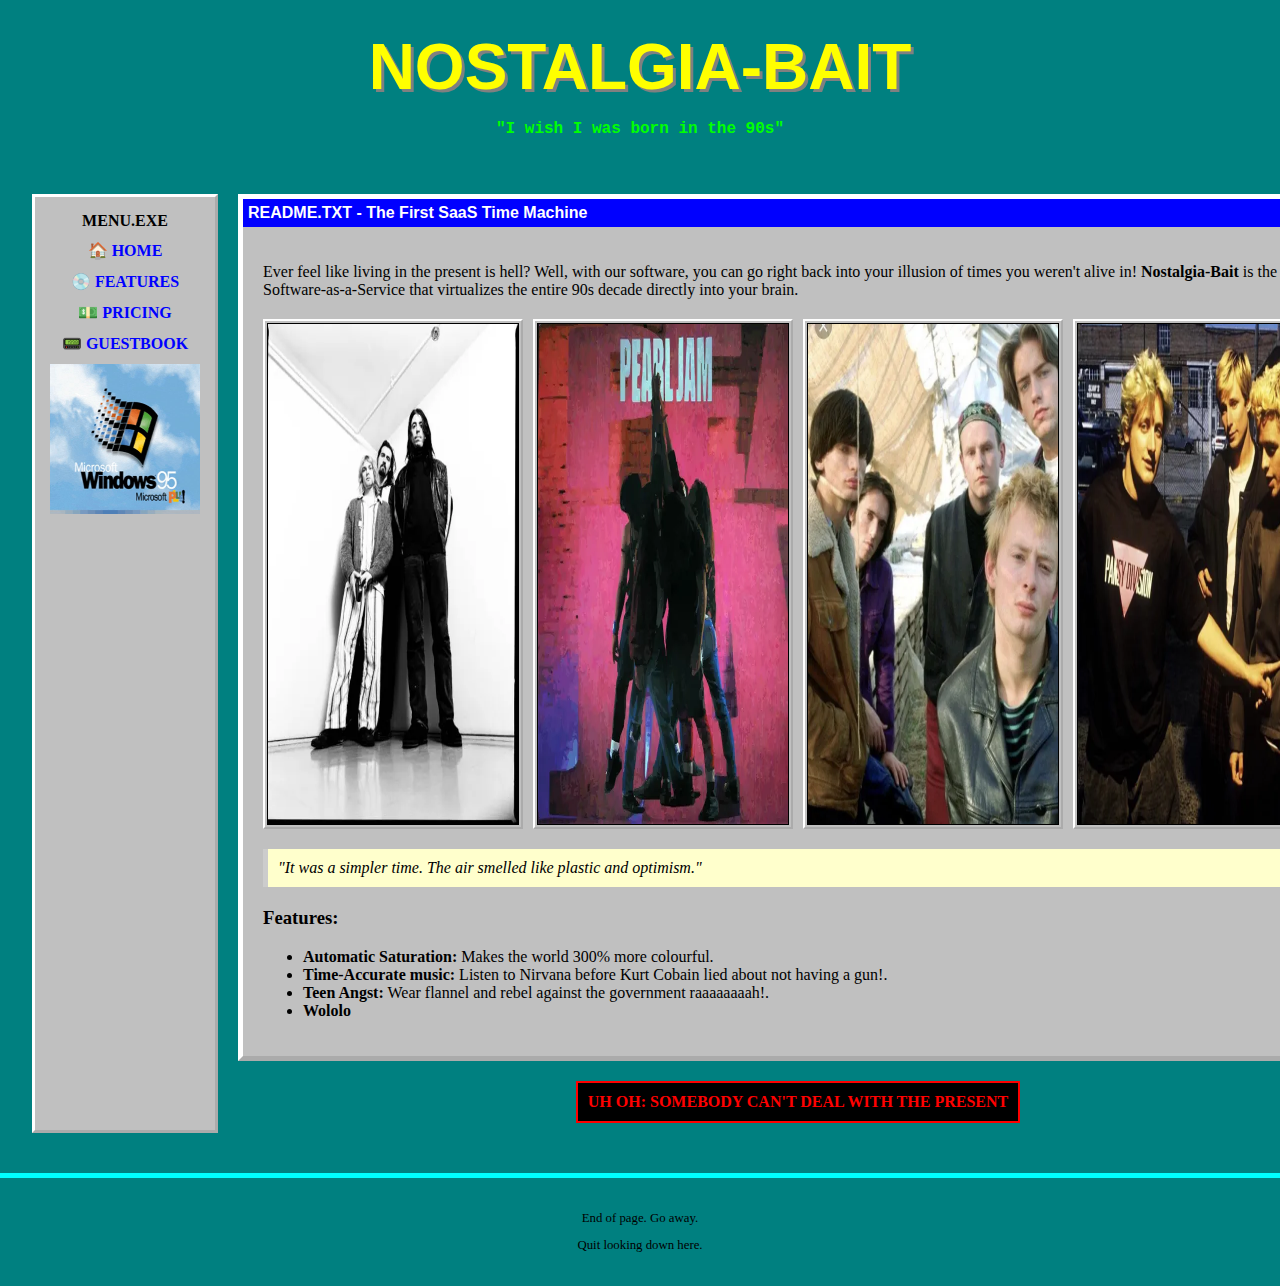
<file: fsd1/index.html>
<!DOCTYPE html>
<html lang="en">

<head>
    <meta charset="UTF-8">
    <meta name="viewport" content="width=device-width, initial-scale=1.0">
    <title>Nostalgia-Bait</title>
    <link rel="stylesheet" href="style.css">
</head>

<body>

    <header class="top-section">
        <h1 class="logo-text">NOSTALGIA-BAIT</h1>
        <p class="sub-text">"I wish I was born in the 90s"</p>
    </header>

    <div class="page-layout">
        <aside class="left-bar">
            <b>MENU.EXE</b>
            <nav>
                <a href="#">🏠 HOME</a>
                <a href="#">💿 FEATURES</a>
                <a href="#">💵 PRICING</a>
                <a href="#">📟 GUESTBOOK</a>
            </nav>
            <img src="win95.jpg" height="150" width="150" alt="win95">
        </aside>

        <main class="content-area">
            <article class="window-box">
                <div class="window-header">
                    README.TXT - The First SaaS Time Machine
                </div>
                <div class="window-body">
                    <p>Ever feel like living in the present is hell? Well, with our software, you can go right back into
                        your illusion of times you weren't alive in! <b>Nostalgia-Bait</b> is the first
                        Software-as-a-Service that virtualizes the entire 90s decade directly into your brain.</p>

                    <div class="band-gallery">
                        <div class="band-item">
                            <img src="nirvana.webp" alt="Nirvana" height="500" width="250">
                        </div>
                        <div class="band-item">
                            <img src="pj.webp" alt="Pearl Jam" height="500" width="250">
                        </div>
                        <div class="band-item">
                            <img src="rh.webp" alt="Radiohead" height="500" width="250">
                        </div>
                        <div class="band-item">
                            <img src="gday.webp" alt="Green Day" height="500" width="250">
                        </div>
                    </div>

                    <blockquote>"It was a simpler time. The air smelled like plastic and optimism."</blockquote>

                    <h3>Features:</h3>
                    <ul>
                        <li><b>Automatic Saturation:</b> Makes the world 300% more colourful.</li>
                        <li><b>Time-Accurate music:</b> Listen to Nirvana before Kurt Cobain lied about not having a
                            gun!.</li>
                        <li><b>Teen Angst:</b> Wear flannel and rebel against the government raaaaaaaah!.</li>
                        <li><b>Wololo</b></li>
                    </ul>
                </div>
            </article>

            <div class="sarc">
                <div class="red-alert">UH OH: SOMEBODY CAN'T DEAL WITH THE PRESENT</div>
            </div>
        </main>
    </div>

    <footer class="bottom-info">
        <p>End of page. Go away.</p>
        <p>Quit looking down here.</p>
    </footer>

</body>

</html>
</file>
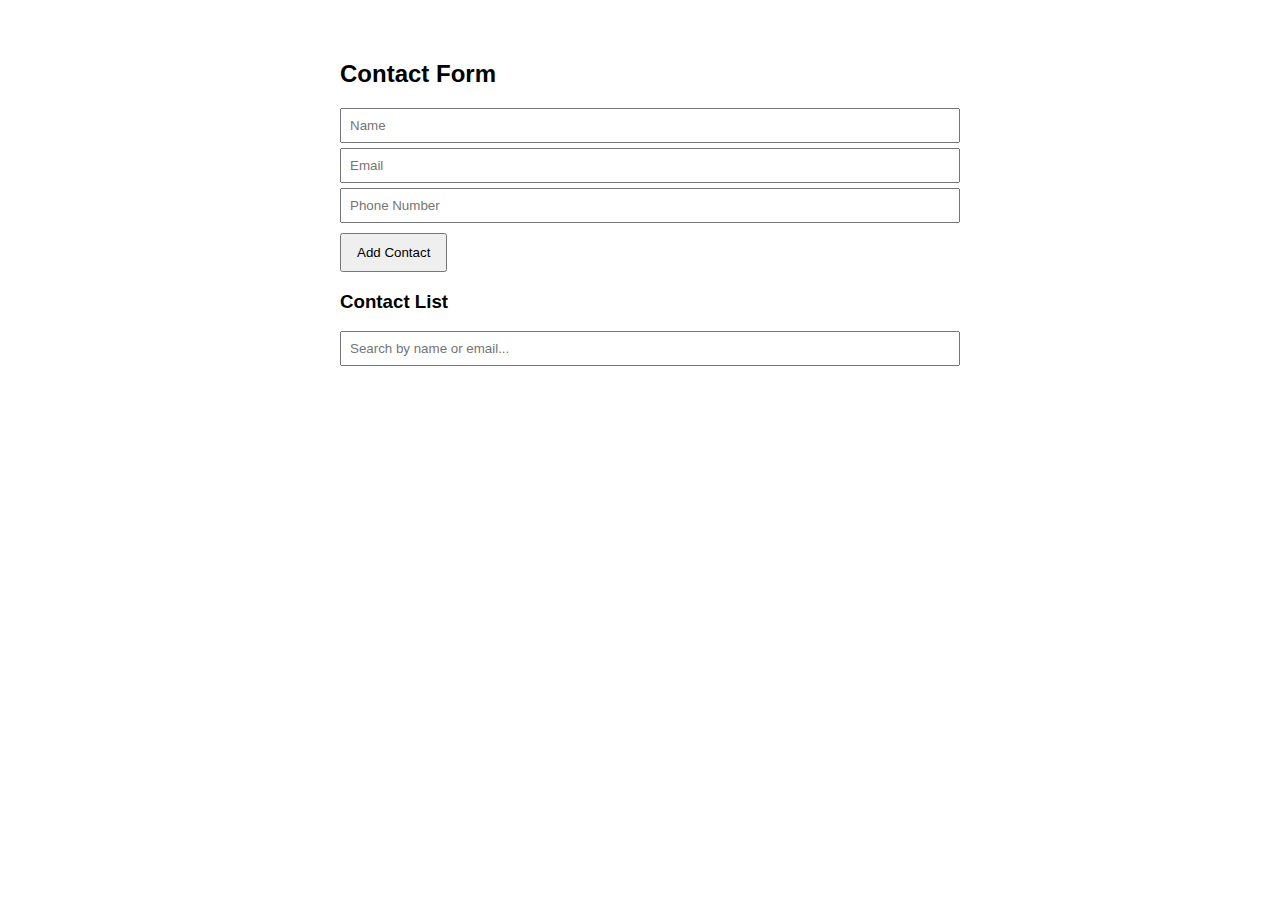
<file: fsd2/index.html>
<!DOCTYPE html>
<html lang="en">

<head>
    <meta charset="UTF-8">
    <title>Contact Manager</title>
    <style>
        body {
            font-family: sans-serif;
            max-width: 600px;
            margin: 20px auto;
            padding: 20px;
        }

        .form-group {
            margin-bottom: 10px;
        }

        input {
            display: block;
            width: 100%;
            padding: 8px;
            margin-top: 5px;
        }

        button {
            padding: 10px 15px;
            cursor: pointer;
            margin-top: 10px;
        }

        .contact-item {
            border: 1px solid #ddd;
            padding: 10px;
            margin-top: 10px;
            border-radius: 4px;
        }

        .actions {
            margin-top: 10px;
        }

        .edit-btn {
            background-color: #ffc107;
        }

        .delete-btn {
            background-color: #dc3545;
            color: white;
        }
    </style>
</head>

<body>

    <h2>Contact Form</h2>
    <div class="form-group">
        <input type="text" id="name" placeholder="Name">
        <input type="email" id="email" placeholder="Email">
        <input type="number" id="phone" placeholder="Phone Number">
        <button id="submitBtn" onclick="saveContact()">Add Contact</button>
    </div>

    <h3>Contact List</h3>
    <input type="text" id="search" placeholder="Search by name or email..." oninput="renderContacts()">
    <div id="contactList"></div>

    <script src="script.js"></script>
</body>

</html>
</file>
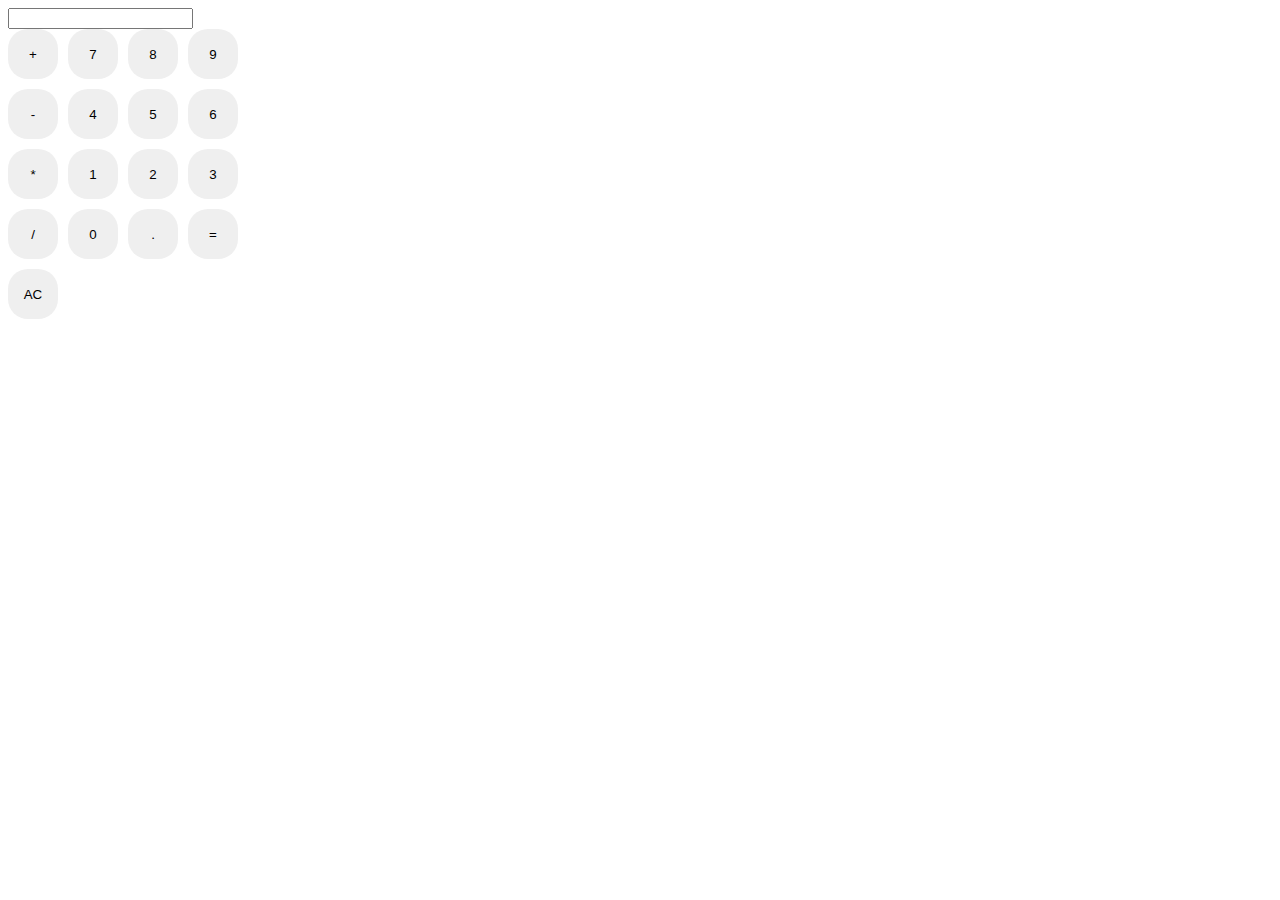
<file: prac/index.html>
<!DOCTYPE html>
<html>

<head>
    <title>
        hi
    </title>
    <link rel="stylesheet" href="style.css">
</head>

<body>
    <div id="calculator">
        <input id="display" readonly>
        <div id="keys">
            <button onclick="appendToDisplay('+')">+</button>
            <button onclick="appendToDisplay('7')">7</button>
            <button onclick="appendToDisplay('8')">8</button>
            <button onclick="appendToDisplay('9')">9</button>
            <button onclick="appendToDisplay('-')">-</button>
            <button onclick="appendToDisplay('4')">4</button>
            <button onclick="appendToDisplay('5')">5</button>
            <button onclick="appendToDisplay('6')">6</button>
            <button onclick="appendToDisplay('*')">*</button>
            <button onclick="appendToDisplay('1')">1</button>
            <button onclick="appendToDisplay('2')">2</button>
            <button onclick="appendToDisplay('2')">3</button>
            <button onclick="appendToDisplay('/')">/</button>
            <button onclick="appendToDisplay('0')">0</button>
            <button onclick="appendToDisplay('.')">.</button>
            <button onclick="calculate()">=</button>
            <button onclick="clearDisplay()">AC</button>
        </div>
    </div>
    <script>
        const display = document.getElementById("display");
        function appendToDisplay(input) {
            display.value += input;
        }

        function clearDisplay() {
            display.value = "";
        }

        function calculate() {
            display.value = eval(display.value);
        }
    </script>
</body>

</html>
</file>
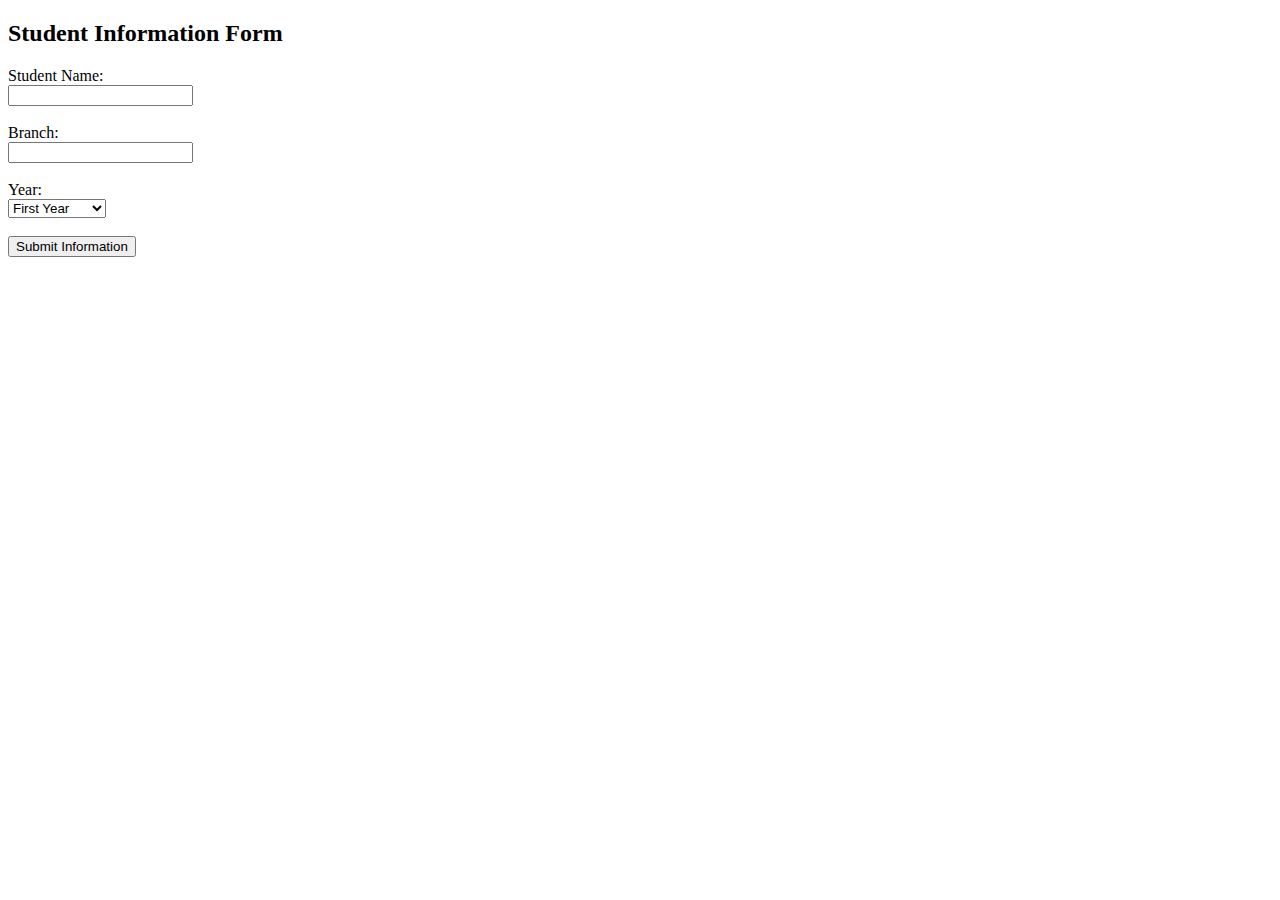
<file: fsd4/student-server/public/index.html>
<!DOCTYPE html>
<html>

<head>
    <title>Student Registration</title>
</head>

<body>
    <h2>Student Information Form</h2>
    <form action="/submit-form" method="POST">
        <label>Student Name:</label><br>
        <input type="text" name="studentName" required><br><br>

        <label>Branch:</label><br>
        <input type="text" name="branch" required><br><br>

        <label>Year:</label><br>
        <select name="year">
            <option value="First Year">First Year</option>
            <option value="Second Year">Second Year</option>
            <option value="Third Year">Third Year</option>
            <option value="Fourth Year">Fourth Year</option>
        </select><br><br>

        <button type="submit">Submit Information</button>
    </form>
</body>

</html>
</file>
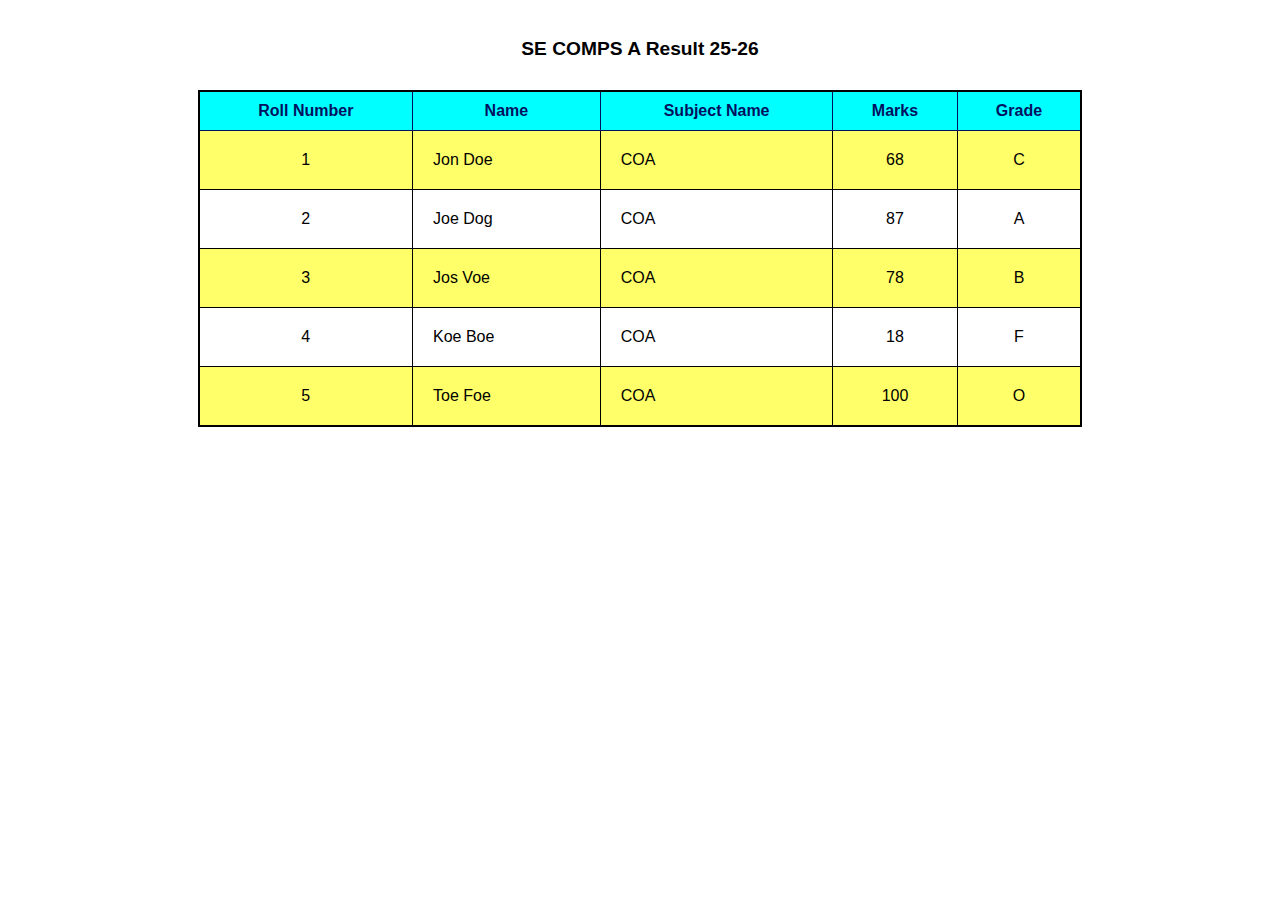
<file: demo.html>
<!DOCTYPE html>
<html>

<head>
    <title>Student Academic Results</title>
    <style>
        table {
            font-family: Arial, Helvetica, sans-serif;
            width: 70%;
            margin: auto;
            border: 2px solid;
            border-collapse: collapse;
        }

        caption {
            padding: 30px;
            font-weight: bold;
            font-size: larger;
        }

        th {
            background-color: aqua;
            font-weight: bold;
            color: rgb(0, 17, 95);
            border: 1px solid;
            border-collapse: collapse;
            padding: 10px;
            text-align: center;
        }

        td {
            border: 1px solid;
            border-collapse: collapse;
            padding: 20px;
            text-align: center;
        }

        .c {
            text-align: left;
        }

        tr:hover {
            background-color: rgb(114, 107, 16);
            color: azure;
        }

        tr:nth-child(even) {
            background-color: rgba(255, 255, 0, 0.589);
        }

        tr:nth-child(even):hover {
            background-color: rgb(114, 107, 16);
        }
    </style>
</head>

<body>
    <table>
        <caption>SE COMPS A Result 25-26</caption>
        <tr>
            <th>Roll Number</th>
            <th>Name</th>
            <th>Subject Name</th>
            <th>Marks</th>
            <th>Grade</th>
        </tr>
        <tr>
            <td>1</td>
            <td class="c">Jon Doe</td>
            <td class="c">COA</td>
            <td>68</td>
            <td>C</td>
        </tr>
        <tr>
            <td>2</td>
            <td class="c">Joe Dog</td>
            <td class="c">COA</td>
            <td>87</td>
            <td>A</td>
        </tr>
        <tr>
            <td>3</td>
            <td class="c">Jos Voe</td>
            <td class="c">COA</td>
            <td>78</td>
            <td>B</td>
        </tr>
        <tr>
            <td>4</td>
            <td class="c">Koe Boe</td>
            <td class="c">COA</td>
            <td>18</td>
            <td>F</td>
        </tr>
        <tr>
            <td>5</td>
            <td class="c">Toe Foe</td>
            <td class="c">COA</td>
            <td>100</td>
            <td>O</td>
        </tr>
    </table>
</body>

</html>
</file>
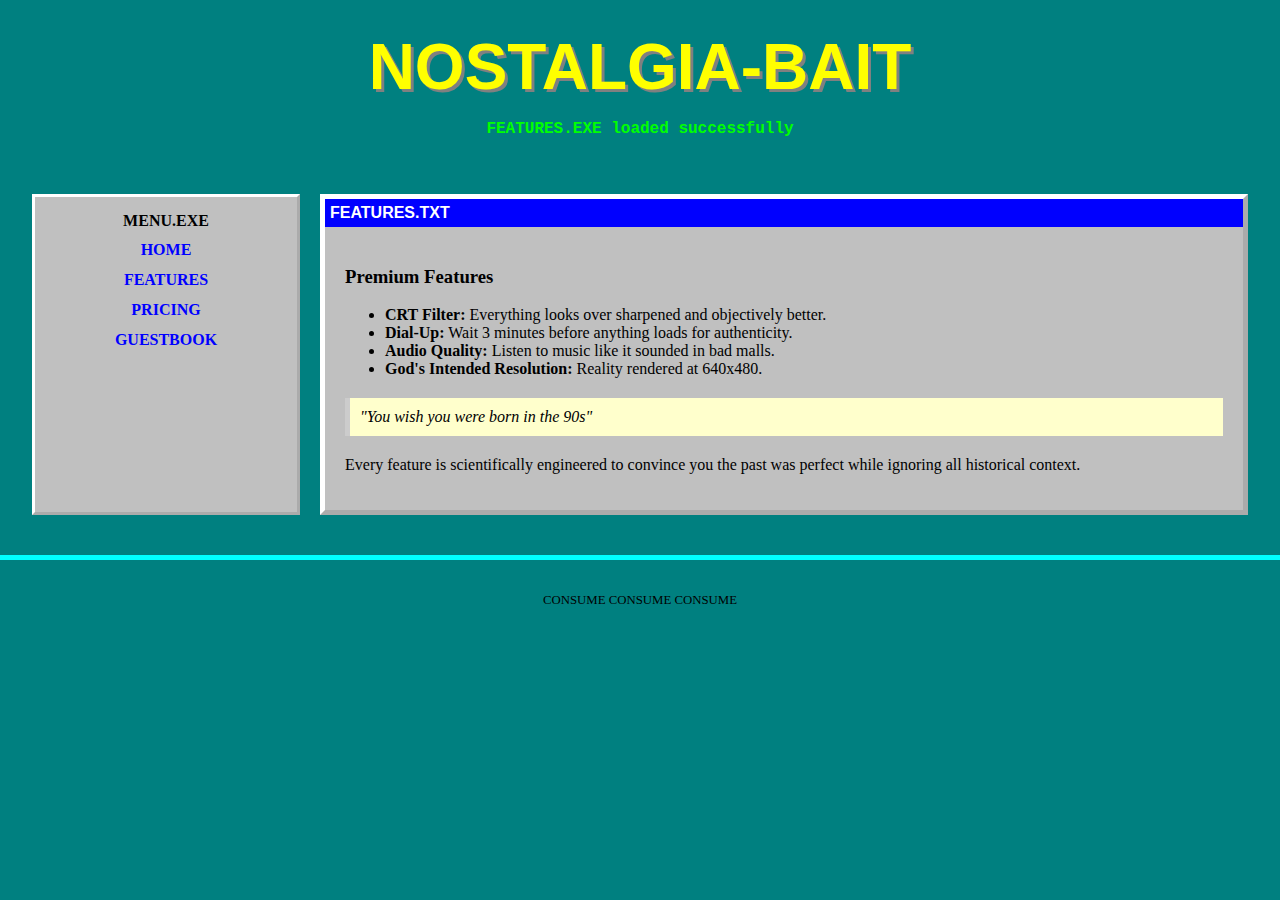
<file: fsd1/features.html>
<!DOCTYPE html>
<html lang="en">

<head>
    <meta charset="UTF-8">
    <meta name="viewport" content="width=device-width, initial-scale=1.0">
    <title>Features - Nostalgia-Bait</title>
    <link rel="stylesheet" href="style.css">
</head>

<body>

    <header class="top-section">
        <h1 class="logo-text">NOSTALGIA-BAIT</h1>
        <p class="sub-text">FEATURES.EXE loaded successfully</p>
    </header>

    <div class="page-layout">

        <aside class="left-bar">
            <b>MENU.EXE</b>
            <nav>
                <a href="index.html"> HOME</a>
                <a href="features.html"> FEATURES</a>
                <a href="pricing.html"> PRICING</a>
                <a href="guestbook.html"> GUESTBOOK</a>
            </nav>
        </aside>

        <main class="content-area">

            <article class="window-box">
                <div class="window-header">
                    FEATURES.TXT
                </div>

                <div class="window-body">

                    <h3>Premium Features</h3>

                    <ul>
                        <li><b>CRT Filter:</b> Everything looks over sharpened and objectively better.</li>
                        <li><b>Dial-Up:</b> Wait 3 minutes before anything loads for authenticity.</li>
                        <li><b>Audio Quality:</b> Listen to music like it sounded in bad malls.</li>
                        <li><b>God's Intended Resolution:</b> Reality rendered at 640x480.</li>
                    </ul>

                    <blockquote>
                        "You wish you were born in the 90s"
                    </blockquote>

                    <p>
                        Every feature is scientifically engineered to convince you the past was perfect
                        while ignoring all historical context.
                    </p>

                </div>
            </article>

        </main>
    </div>

    <footer class="bottom-info">
        <p>CONSUME CONSUME CONSUME</p>
    </footer>

</body>

</html>
</file>
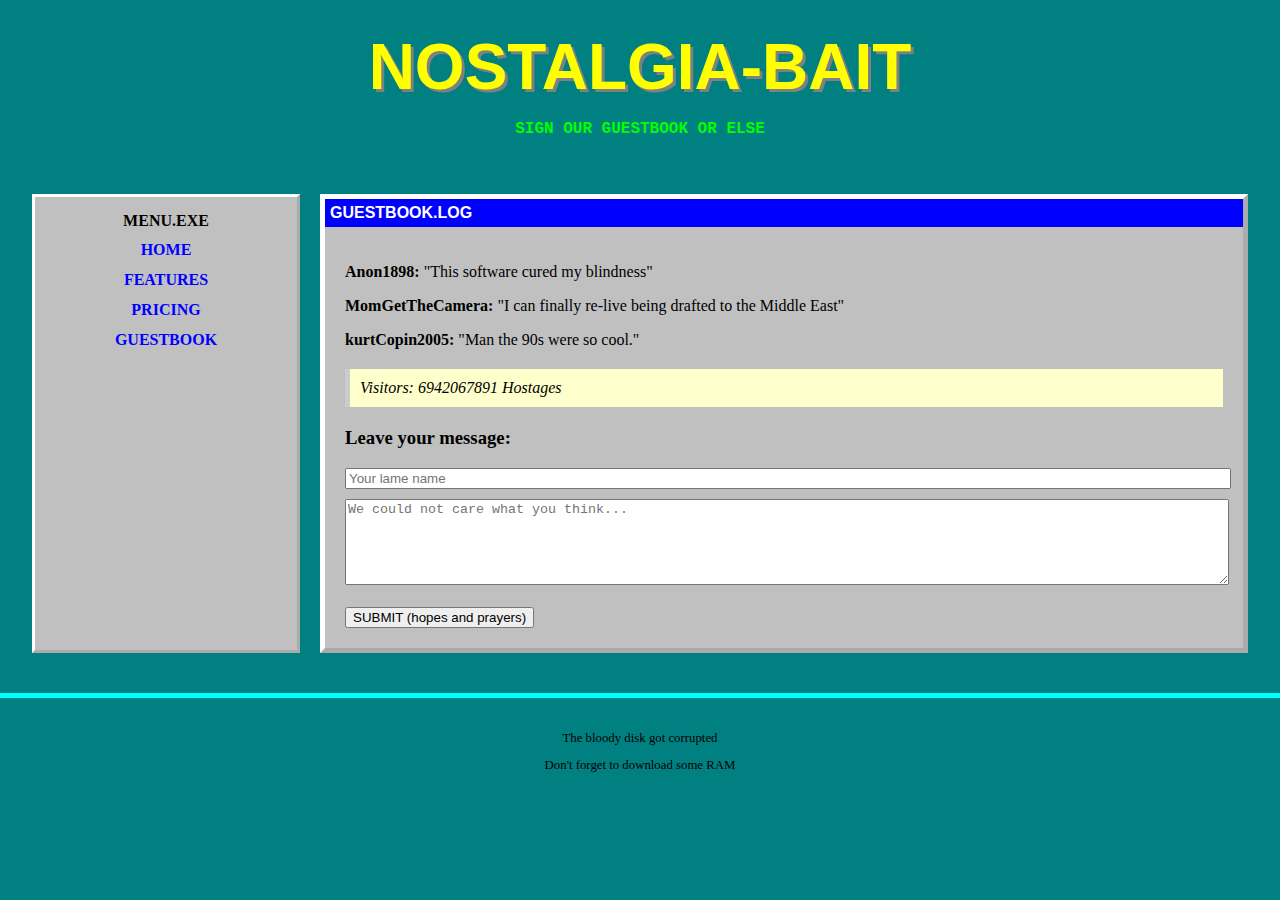
<file: fsd1/guestbook.html>
<!DOCTYPE html>
<html lang="en">

<head>
    <meta charset="UTF-8">
    <meta name="viewport" content="width=device-width, initial-scale=1.0">
    <title>Guestbook - Nostalgia-Bait</title>
    <link rel="stylesheet" href="style.css">
</head>

<body>

    <header class="top-section">
        <h1 class="logo-text">NOSTALGIA-BAIT</h1>
        <p class="sub-text">SIGN OUR GUESTBOOK OR ELSE</p>
    </header>

    <div class="page-layout">

        <aside class="left-bar">
            <b>MENU.EXE</b>
            <nav>
                <a href="index.html"> HOME</a>
                <a href="features.html"> FEATURES</a>
                <a href="pricing.html"> PRICING</a>
                <a href="guestbook.html"> GUESTBOOK</a>
            </nav>
        </aside>

        <main class="content-area">

            <article class="window-box">
                <div class="window-header">
                    GUESTBOOK.LOG
                </div>

                <div class="window-body">

                    <p><b>Anon1898:</b> "This software cured my blindness"</p>
                    <p><b>MomGetTheCamera:</b> "I can finally re-live being drafted to the Middle East"</p>
                    <p><b>kurtCopin2005:</b> "Man the 90s were so cool."</p>

                    <blockquote>
                        Visitors: 6942067891 Hostages
                    </blockquote>

                    <h3>Leave your message:</h3>

                    <form>
                        <input type="text" placeholder="Your lame name" style="width:100%;margin-bottom:10px;">
                        <textarea placeholder="We could not care what you think..."
                            style="width:100%;height:80px;"></textarea>
                        <br><br>
                        <button type="submit">SUBMIT (hopes and prayers)</button>
                    </form>

                </div>
            </article>

        </main>
    </div>

    <footer class="bottom-info">
        <p>The bloody disk got corrupted</p>
        <p>Don't forget to download some RAM</p>
    </footer>

</body>

</html>
</file>
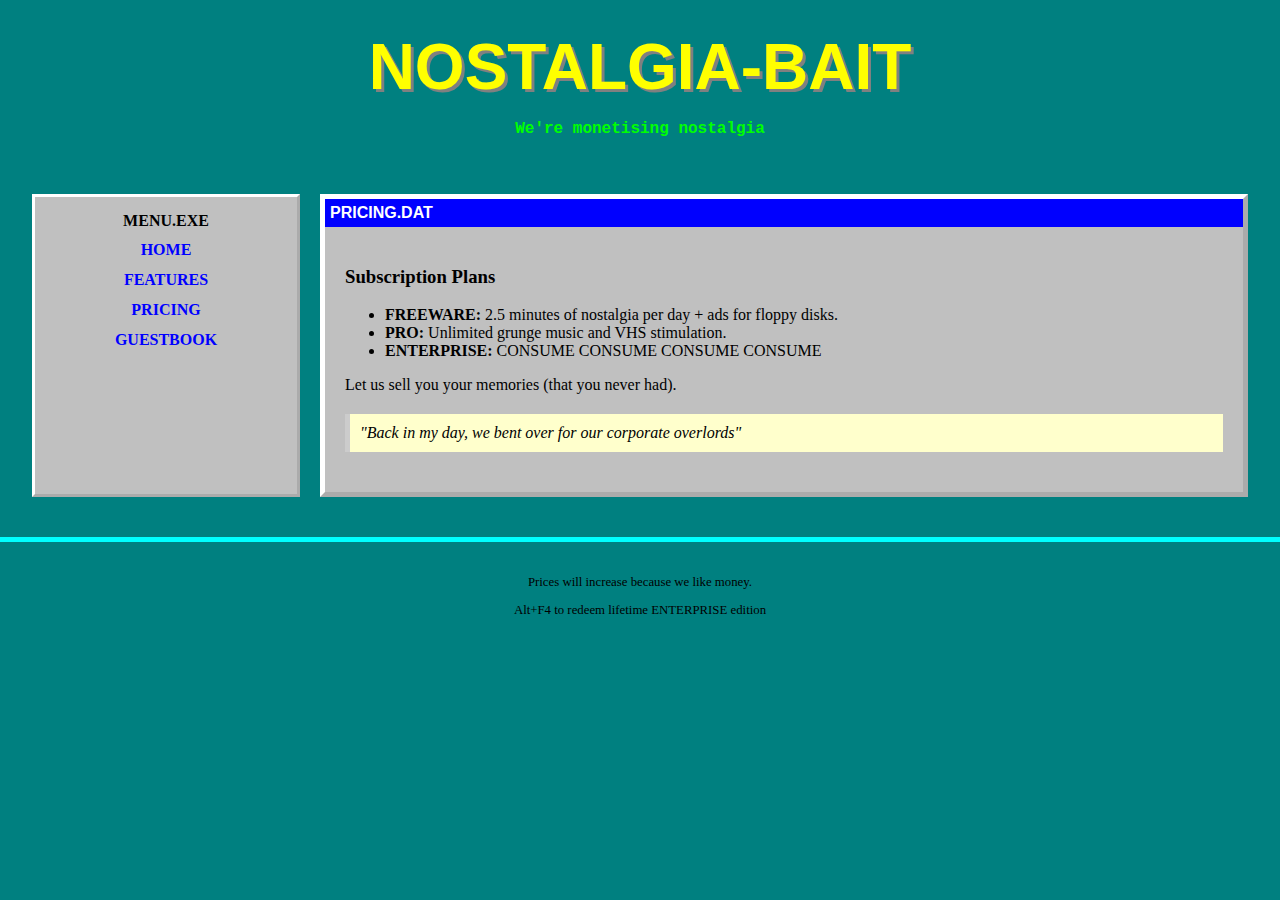
<file: fsd1/pricing.html>
<!DOCTYPE html>
<html lang="en">

<head>
    <meta charset="UTF-8">
    <meta name="viewport" content="width=device-width, initial-scale=1.0">
    <title>Pricing - Nostalgia-Bait</title>
    <link rel="stylesheet" href="style.css">
</head>

<body>

    <header class="top-section">
        <h1 class="logo-text">NOSTALGIA-BAIT</h1>
        <p class="sub-text">We're monetising nostalgia</p>
    </header>

    <div class="page-layout">

        <aside class="left-bar">
            <b>MENU.EXE</b>
            <nav>
                <a href="index.html"> HOME</a>
                <a href="features.html"> FEATURES</a>
                <a href="pricing.html"> PRICING</a>
                <a href="guestbook.html"> GUESTBOOK</a>
            </nav>
        </aside>

        <main class="content-area">

            <article class="window-box">
                <div class="window-header">
                    PRICING.DAT
                </div>

                <div class="window-body">

                    <h3>Subscription Plans</h3>

                    <ul>
                        <li><b>FREEWARE:</b> 2.5 minutes of nostalgia per day + ads for floppy disks.</li>
                        <li><b>PRO:</b> Unlimited grunge music and VHS stimulation.</li>
                        <li><b>ENTERPRISE:</b> CONSUME CONSUME CONSUME CONSUME </li>
                    </ul>

                    <p>
                        Let us sell you your memories (that you never had).
                    </p>

                    <blockquote>
                        "Back in my day, we bent over for our corporate overlords"
                    </blockquote>

                </div>
            </article>

        </main>
    </div>

    <footer class="bottom-info">
        <p>Prices will increase because we like money.</p>
        <p>Alt+F4 to redeem lifetime ENTERPRISE edition</p>
    </footer>

</body>

</html>
</file>
<file: fsd1/style.css>
body {
    background-color: #008080;
    color: #000000;
    font-family: "Times New Roman", Times, serif;
    margin: 0;
    display: flex;
    flex-direction: column;
    align-items: center;
}

.top-section {
    text-align: center;
    width: 100%;
    padding: 20px;
}

.logo-text {
    font-family: Impact, sans-serif;
    color: #FFFF00;
    font-size: 4rem;
    text-shadow: 3px 3px #808080;
    margin: 10px 0;
}

.sub-text {
    font-family: "Courier New", monospace;
    color: #00FF00;
    font-weight: bold;
}

.page-layout {
    display: flex;
    width: 95%;
    gap: 20px;
    margin-top: 20px;
}

.left-bar {
    flex: 1;
    background-color: #C0C0C0;
    border: 3px outset #ffffff;
    padding: 15px;
    text-align: center;
}

.left-bar nav a {
    display: block;
    margin: 10px 0;
    color: blue;
    font-weight: bold;
    text-decoration: none;
    border: 1px solid transparent;
}

.left-bar nav a:hover {
    background-color: #000080;
    color: #ffffff;
    border: 1px inset #ffffff;
}

.content-area {
    flex: 4;
}

.window-box {
    background-color: #C0C0C0;
    border: 5px outset #ffffff;
}

.window-header {
    background-color: blue;
    color: white;
    padding: 5px;
    font-family: Arial, sans-serif;
    font-weight: bold;
}

.window-body {
    padding: 20px;
}

.band-gallery {
    display: flex;
    justify-content: center;
    gap: 10px;
    margin: 20px 0;
}

.band-item {
    background-color: #C0C0C0;
    border: 2px outset #ffffff;
    padding: 2px;
}

.band-item img {
    display: block;
    border: 1px solid black;
}

blockquote {
    font-style: italic;
    background-color: #ffffcc;
    padding: 10px;
    border-left: 5px solid #ccc;
    margin: 20px 0;
}

.sarc {
    text-align: center;
    margin-top: 20px;
}

.red-alert {
    background-color: black;
    color: red;
    border: 2px solid red;
    display: inline-block;
    padding: 10px;
    font-weight: bold;
    margin-bottom: 10px;
}

.bottom-info {
    text-align: center;
    margin-top: 40px;
    border-top: 5px solid #00FFFF;
    width: 100%;
    padding: 20px;
    font-size: 0.8rem;
}
</file>
<file: prac/style.css>
button {
    width: 50px;
    height: 50px;
    border: none;
    border-radius: 20px;
}

#keys {
    display: grid;
    grid-template-columns: repeat(4, 1fr);
    gap: 10px;
}

#calculator {
    max-width: 100px;
}
</file>
